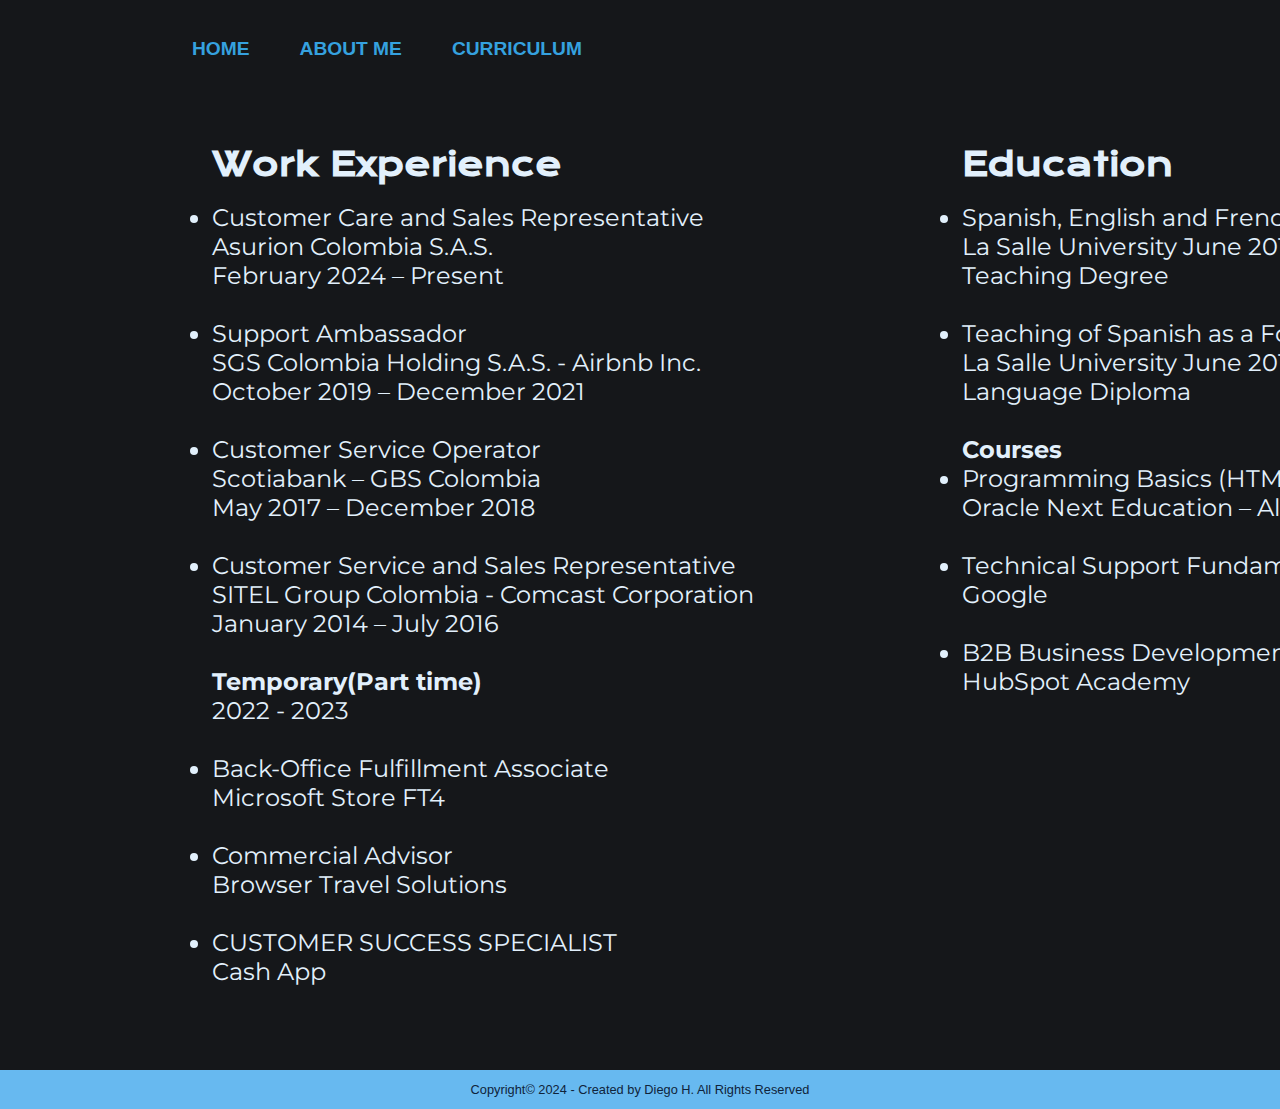
<file: cv.html>
<!DOCTYPE html>
<html lang="en">
<head>
    <meta charset="UTF-8">
    <meta http-equiv="X-UA-Compatible" content="IE=edge">
    <meta name="viewport" content="width=device-width, initial-scale=1.0">
    <title>CV</title>
    <link rel="stylesheet" href="./styles/style.css">
</head>
<body>
    <div style="min-height:100vh; display:flex; flex-direction:column;justify-content:space-between;">
    <header class="header">
        <nav class="header_menu">
            <a class="header_menu_lnk" href="index.html">HOME</a>
            <a class="header_menu_lnk" href="about.html">ABOUT ME</a>
            <a class="header_menu_lnk" href="cv.html">CURRICULUM</a>
        </nav>
    </header>
    <main class="pfdsgn">
        <section class="pfdsgn__content">
        <div class="container">
            <div class="column_a">
            <h1 class="pfdsgn__content_title">Work Experience</h1>
            <br>
                <ul class="pfdsgn__content_text">
                    <li>Customer Care and Sales Representative</li>
                    <p>Asurion Colombia S.A.S.</p>
                    <p>February 2024 – Present</p>
                    <br>
                    <li>Support Ambassador</li>
                    <p>SGS Colombia Holding S.A.S. - Airbnb Inc.</p>
                    <p>October 2019 – December 2021</p>
                    <br>
                    <li>Customer Service Operator</li>
                    <p>Scotiabank – GBS Colombia</p>
                    <p>May 2017 – December 2018</p>
                    <br>
                    <li>Customer Service and Sales Representative</li>
                    <p>SITEL Group Colombia - Comcast Corporation</p>
                    <p>January 2014 – July 2016</p>
                    <br>
                    <h2 class="pfdsgn__content_text">Temporary(Part time)</h2>
                    <p>2022 - 2023</p>
                    <br>
                    <li>Back-Office Fulfillment Associate</li>
                    <p>Microsoft Store FT4</p>
                    <br>
                    <li>Commercial Advisor</li>
                    <p>Browser Travel Solutions</p>
                    <br>
                    <li>CUSTOMER SUCCESS SPECIALIST</li>
                    <p>Cash App</p>
                </ul>
            </div>
            <div class="column_b">
            <h1 class="pfdsgn__content_title" >Education</h1>
            <br>
                <ul class="pfdsgn__content_text">
                    <li>Spanish, English and French Language</li>
                    <p>La Salle University June 2016</p>
                    <p>Teaching Degree</p>
                    <br>
                    <li>Teaching of Spanish as a Foreign</li>
                    <p>La Salle University June 2013</p>
                    <p>Language Diploma</p>
                    <br>
                    <h2 class="pfdsgn__content_text">Courses</h2>
                    <li>Programming Basics (HTML, CSS, JS)</li>
                    <p>Oracle Next Education – Alura Latam</p>
                    <br>
                    <li>Technical Support Fundamentals</li>
                    <p>Google</p>
                    <br>
                    <li>B2B Business Development & Sales</li>
                    <p>HubSpot Academy</p>
                </ul>
            </div>
        </div>
        </section>
    </main>
    <footer class="footer">
        <p>Copyright&copy; 2024 - Created by Diego H. All Rights Reserved</p>
    </footer>
    </div>
</body>
</html>
</file>
<file: styles/style.css>
@import url('https://fonts.googleapis.com/css2?family=Krona+One&family=Montserrat:ital,wght@0,100..900;1,100..900&display=swap');

:root {
 --color-bk: #15171a;
 --color-ht: #35a1df;
 --color-tx: #e2f0fc;

 --font-montserrat: "Montserrat", sans-serif;
 --font-krona: "Krona One", sans-serif;
}

* {
    padding: 0;
    margin: 0;
}

body {
    box-sizing: border-box;
    background-color: var(--color-bk);
    color: var(--color-tx);
}

.header {
    padding: 3% 0% 0% 15%;
}

.header_menu{
    display: flex;
    gap: 50px;
}

.header_menu_lnk {
    font-family: 'Trebuchet MS', 'Lucida Sans Unicode', 'Lucida Grande', 'Lucida Sans', Arial, sans-serif;
    font-size: 1.2rem;
    font-weight: 600;
    color: var(--color-ht);
    text-decoration: none;
}

strong {
    color: #35a1df;
}

.name {
    color: #d8f1ff;
}

.pfdsgn {
    display: flex;
    align-items: center;
    justify-content: space-between;
    padding: 5% 15%;
    gap: 82px;
}

.container {
    display: flex;
    width: 1500px;
    justify-content: space-between;
}
  
  .column_a, .column_b {
    padding: 20px;
    box-sizing: content-box;
    width: 900px;
}

.pfdsgn__content { 
    width: 50%;
    display: flex;
    flex-direction: column;
    gap: 40px;
}

.pfdsgn__content_title {    
    font-family: var(--font-krona);
    font-size: 2rem;
}

.pfdsgn__content_text {
    font-family: var(--font-montserrat);
    font-size: 1.5rem;
}

.mylnks {
    font-family: var(--font-krona);
    font-size: 1.25;
    font-weight: 400;
    color: var(--color-ht);
    text-align: center;
}

.pfdsgn__links {
    display: flex;
    justify-content: space-between;
    flex-direction: row;
    align-items: center;
    gap: 10px;
}

.pfdsgn__links_md {
    width: 50%;
    text-align: center;
    padding: 21.5px 0 ;
    border-radius: 10px;
    font-family: var(--font-montserrat);
    font-size: 1.5rem;
    font-weight: 650;
    text-decoration: none;
    color: #d0d8dd;
    border: 2px solid #96c9eb;
    display: flex;
    justify-content: center;
    gap: 10px;
}

.pfdsgn__links_md:hover {
    background-color: #0a2850;
    cursor: pointer;
}

.we-ed {
    width: 50%;
    flex-direction: column;
}

.pfdsgn_img {
    width: 50%;
    border-radius: 20px;
}

.footer {
    background-color: #67b9f0;
    padding: 12px;
    font-family: Verdana, Geneva, Tahoma, sans-serif;
    font-size: 0.8rem;
    color: #0f243b;
    text-align: center;
    font-weight: 500;
}

@media (max-width: 1200px){

    .header {
        padding: 10%;
    }

    .header_menu {
        justify-content: center;
    }

    .pfdsgn {
        flex-direction: column-reverse;
        padding: 5%;
    }

    .pfdsgn__content {
        width: auto;
    }
}
</file>
